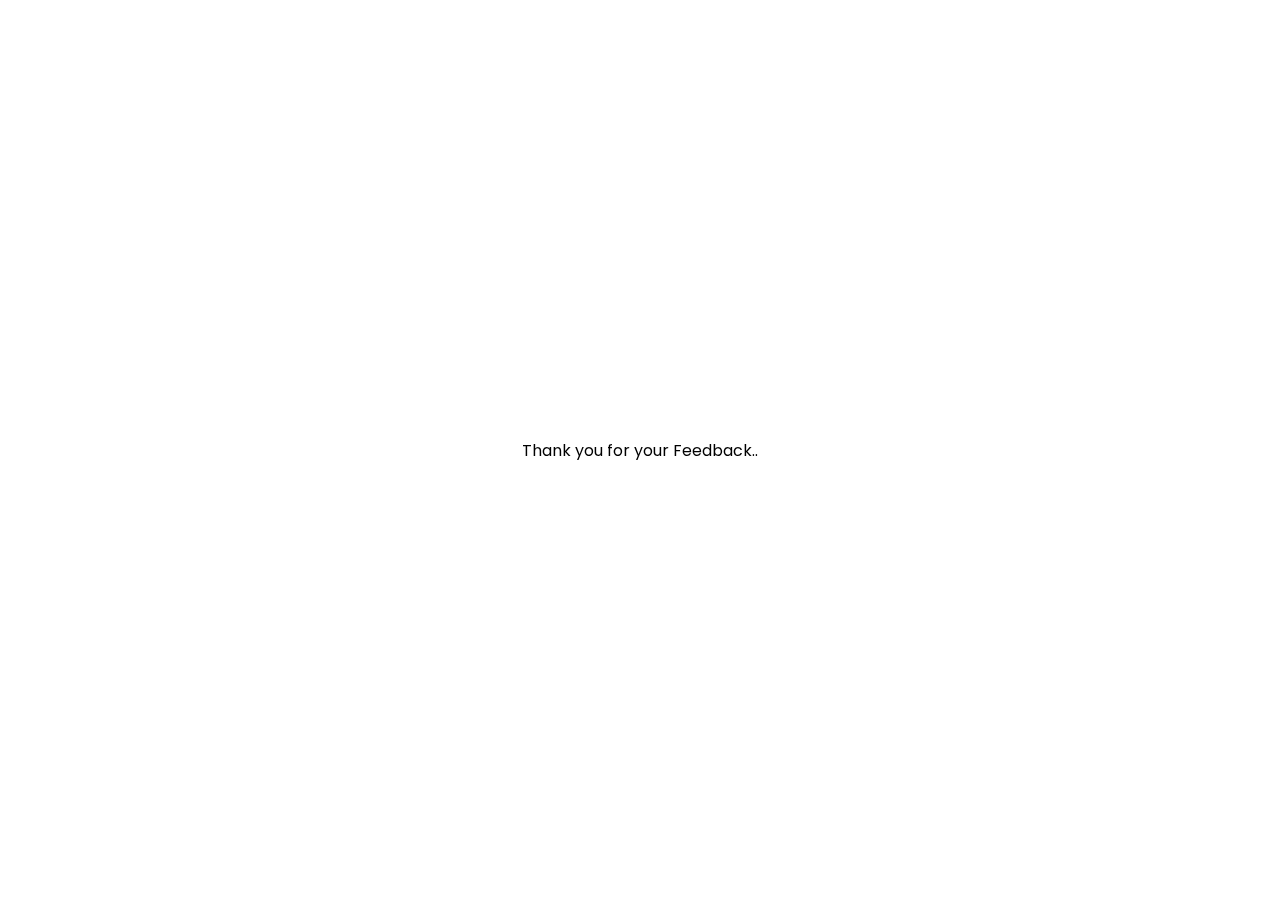
<file: Thanks.html>
<!DOCTYPE html>
<html lang="en">
  <head>
    <link rel="stylesheet" href="style.css" />
    <title>Student Feedback Form</title>
  </head>
  <body>
    <section>
      <div class="form-box">
        <p>Thank you for your Feedback..</p>
      </div>
    </section>
    
  </body>
</html>
</file>
<file: style.css>
@import url("https://fonts.googleapis.com/css2?family=Poppins:wght@500&display=swap");

* {
  margin: 0;
  padding: 0;
  font-family: "Poppins", sans-serif;
}

section {
  display: flex;
  justify-content: center;
  align-items: center;
  min-height: 100vh;
  width: 100%;
  background: url("https://wallpaperaccess.com/full/11740.jpg") no-repeat center center/cover;
}

.form-box {
  position: relative;
  width: 350px;
  background: rgba(255, 255, 255, 0.1);
  border: 2px solid rgba(255, 255, 255, 0.5);
  border-radius: 20px;
  backdrop-filter: blur(15px);
  display: flex;
  justify-content: center;
  align-items: center;
  padding: 20px;
}

h2 {
  font-size: 2em;
  color: #fff;
  text-align: center;
  margin-bottom: 20px;
}

.inputbox {
  position: relative;
  margin: 30px 0;
  width: 100%;
  border-bottom: 2px solid #fff;
}

.inputbox label {
  position: absolute;
  top: 30%;
  left: 5px;
  transform: translateY(-50%);
  color: #fff;
  font-size: 1em;
  pointer-events: none;
  transition: 0.5s ease-in-out;
}

.inputbox input,
.inputbox textarea {
  width: 100%;
  background: transparent;
  border: none;
  outline: none;
  font-size: 1em;
  padding: 0 35px 0 5px;
  color: #fff;
  transition: padding 0.5s ease-in-out;
}

.inputbox input:focus ~ label,
.inputbox input:valid ~ label,
.inputbox textarea:focus ~ label,
.inputbox textarea:valid ~ label {
  top: -15px;
  font-size: 1em;
}

.inputbox input:focus,
.inputbox textarea:focus {
  padding: 0 35px 5px 5px;
}

.inputbox input:focus ~ label,
.inputbox input:valid ~ label {
  top: -5px;
  color: rgb(255, 255, 255);
}

.inputbox i {
  position: absolute;
  top: 50%;
  right: 0;
  transform: translateY(-50%);
  font-size: 18px;
  transition: 0.5s;
}

.rate{
  font-weight: bolder;
}
.inputbox input:focus ~ i,
.inputbox input:valid ~ i {
  color: rgb(0, 169, 254);
}
.inputbox ion-icon {
  position: absolute;
  right: 10px;
  color: #fff;
  font-size: 1.2em;
  top: 50%;
  transform: translateY(-50%);
  transition: transform 0.5s ease-in-out;
}

.inputbox input:focus ~ ion-icon,
.inputbox input:valid ~ ion-icon,
.inputbox textarea:focus ~ ion-icon,
.inputbox textarea:valid ~ ion-icon {
  top: -25px;
  transform: translateY(-50%);
}

textarea {
  height: 80px;
  resize: vertical;
  padding: 10px 35px 10px 5px;
}

/* From Uiverse.io by MuhammadHasann */
button {
  position: relative;
  padding: 12px 35px;
  background: #fec195;
  font-size: 17px;
  font-weight: 500;
  color: #181818;
  border: 3px solid #fec195;
  border-radius: 8px;
  box-shadow: 0 0 0 #fec1958c;
  transition: all 0.3s ease-in-out;
  cursor: pointer;
}

.star-1 {
  position: absolute;
  top: 20%;
  left: 20%;
  width: 25px;
  height: auto;
  filter: drop-shadow(0 0 0 #fffdef);
  z-index: -5;
  transition: all 1s cubic-bezier(0.05, 0.83, 0.43, 0.96);
}

.star-2 {
  position: absolute;
  top: 45%;
  left: 45%;
  width: 15px;
  height: auto;
  filter: drop-shadow(0 0 0 #fffdef);
  z-index: -5;
  transition: all 1s cubic-bezier(0, 0.4, 0, 1.01);
}

.star-3 {
  position: absolute;
  top: 40%;
  left: 40%;
  width: 5px;
  height: auto;
  filter: drop-shadow(0 0 0 #fffdef);
  z-index: -5;
  transition: all 1s cubic-bezier(0, 0.4, 0, 1.01);
}

.star-4 {
  position: absolute;
  top: 20%;
  left: 40%;
  width: 8px;
  height: auto;
  filter: drop-shadow(0 0 0 #fffdef);
  z-index: -5;
  transition: all 0.8s cubic-bezier(0, 0.4, 0, 1.01);
}

.star-5 {
  position: absolute;
  top: 25%;
  left: 45%;
  width: 15px;
  height: auto;
  filter: drop-shadow(0 0 0 #fffdef);
  z-index: -5;
  transition: all 0.6s cubic-bezier(0, 0.4, 0, 1.01);
}

.star-6 {
  position: absolute;
  top: 5%;
  left: 50%;
  width: 5px;
  height: auto;
  filter: drop-shadow(0 0 0 #fffdef);
  z-index: -5;
  transition: all 0.8s ease;
}

button:hover {
  background: transparent;
  color: #fec195;
  box-shadow: 0 0 25px #fec1958c;
}

button:hover .star-1 {
  position: absolute;
  top: -80%;
  left: -30%;
  width: 25px;
  height: auto;
  filter: drop-shadow(0 0 10px #fffdef);
  z-index: 2;
}

button:hover .star-2 {
  position: absolute;
  top: -25%;
  left: 10%;
  width: 15px;
  height: auto;
  filter: drop-shadow(0 0 10px #fffdef);
  z-index: 2;
}

button:hover .star-3 {
  position: absolute;
  top: 55%;
  left: 25%;
  width: 5px;
  height: auto;
  filter: drop-shadow(0 0 10px #fffdef);
  z-index: 2;
}

button:hover .star-4 {
  position: absolute;
  top: 30%;
  left: 80%;
  width: 8px;
  height: auto;
  filter: drop-shadow(0 0 10px #fffdef);
  z-index: 2;
}

button:hover .star-5 {
  position: absolute;
  top: 25%;
  left: 115%;
  width: 15px;
  height: auto;
  filter: drop-shadow(0 0 10px #fffdef);
  z-index: 2;
}

button:hover .star-6 {
  position: absolute;
  top: 5%;
  left: 60%;
  width: 5px;
  height: auto;
  filter: drop-shadow(0 0 10px #fffdef);
  z-index: 2;
}

.fil0 {
  fill: #fffdef;
}

/* Emoji Rating Section */
.emoji-rating {
  margin-top: 15px;
  text-align: center;
  color: #fff;
}

.emoji {
  display: flex;
  justify-content: space-around; /* Align emojis with space around */
  margin-top: 10px;
  padding: 10px 0; /* Space around emojis */
  background: rgba(255, 255, 255, 0); /* Transparent background */
  border-radius: 20px;
}

.emoji input {
  display: none; /* Hide radio buttons */
}

.emoji-label {
  font-size: 3em; /* Increased emoji size */
  cursor: pointer;
  transition: transform 0.3s ease, box-shadow 0.3s ease; /* Animation */
  position: relative; /* For positioning tooltip */
}

.emoji-label:hover {
  transform: scale(1.2); /* Scale up on hover */
}

.emoji input:checked + .emoji-label {
  transform: scale(1.5) rotate(10deg); /* Scale and rotate on select */
  box-shadow: 0 4px 15px rgba(0, 0, 0, 0.4); /* Add shadow */
}

/* Tooltip Styles */
.tooltip {
  position: absolute;
  bottom: 120%; /* Position tooltip above the emoji */
  left: 50%;
  transform: translateX(-50%) scale(0);
  padding: 0.3em 0.6em;
  opacity: 0;
  pointer-events: none;
  transition: all 0.2s;
  background: rgba(0, 0, 0, 0.7); /* Semi-transparent background */
  color: #fff;
  border-radius: 0.5rem;
  z-index: 99999;
  font-size: 1em;
}

.emoji-label:hover .tooltip {
  opacity: 1;
  visibility: visible;
  pointer-events: auto;
  transform: translateX(-50%) scale(1);
}
</file>
